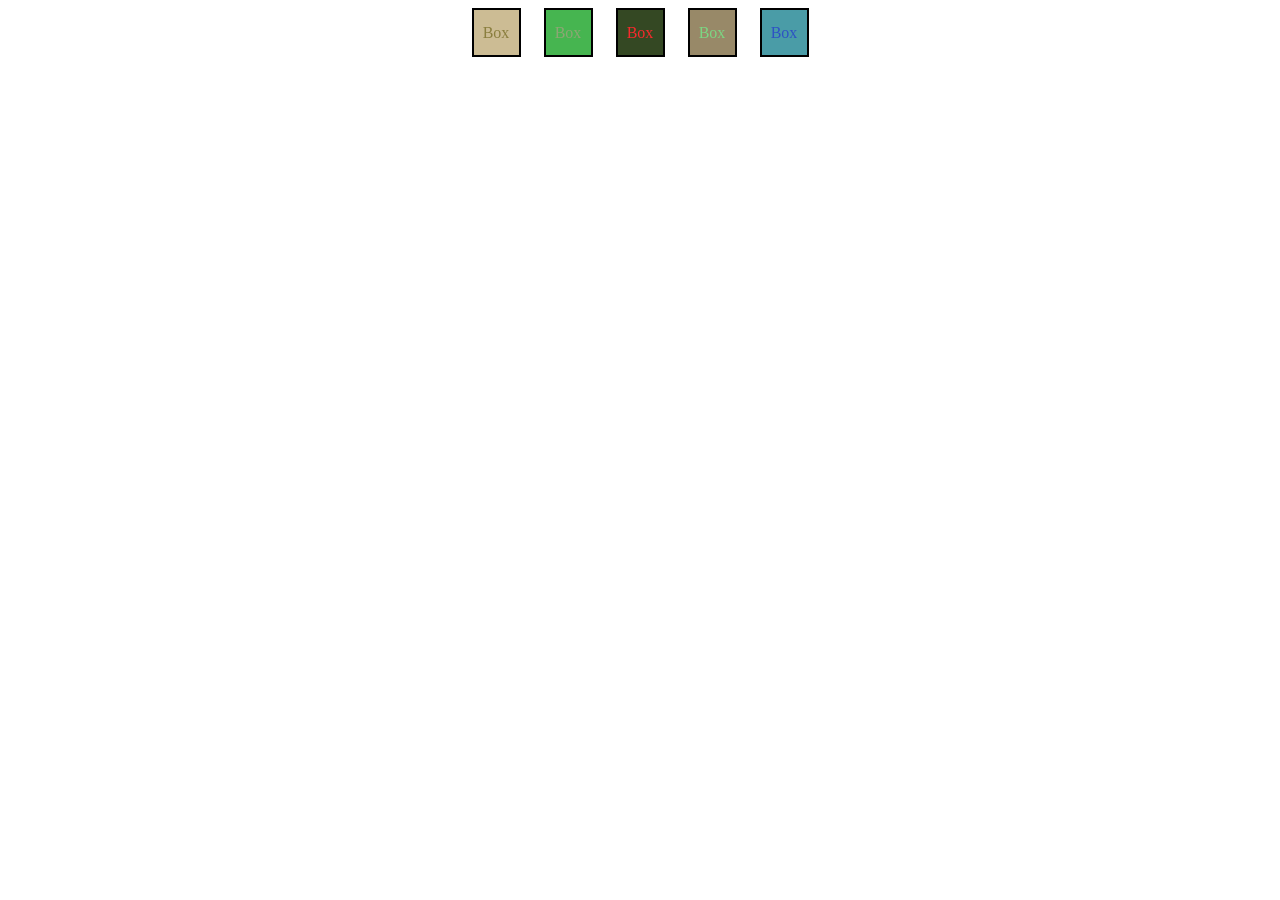
<file: colour.html>
<!doctype html>
<html lang="en">
  <head>
    <meta charset="UTF-8" />
    <meta name="viewport" content="width=device-width, initial-scale=1.0" />
    <title>Document</title>
    <style>
      .container {
        display: flex;
        justify-content: center;
        align-items: center;
        gap: 23px;
      }
      .box {
        display: flex;
        justify-content: center;
        align-items: center;
        height: 45px;
        width: 45px;
        border: 2px solid black;
      }
    </style>
  </head>
  <body>
    <div class="container">
      <div class="box">Box</div>
      <div class="box">Box</div>
      <div class="box">Box</div>
      <div class="box">Box</div>
      <div class="box">Box</div>
    </div>

    <script>
      // let boxes = document.querySelectorAll(".box");

      // for (let i = 0; i < boxes.length; i++) {

      //     let r = Math.random();

      //     if (r < 0.22) {
      //         boxes[i].style.backgroundColor = "green";
      //     }
      //     else if (r < 0.33) {
      //         boxes[i].style.backgroundColor = "red";
      //     }
      //     else if (r < 0.44) {
      //         boxes[i].style.backgroundColor = "orange";
      //     }
      //     else if (r < 0.55) {
      //         boxes[i].style.backgroundColor = "purple";
      //     }
      //     else if (r < 0.66) {
      //         boxes[i].style.backgroundColor = "black";
      //     }
      //     else if (r < 0.77) {
      //         boxes[i].style.backgroundColor = "yellow";
      //     }
      //     else if (r < 0.88) {
      //         boxes[i].style.backgroundColor = "pink";
      //     }
      //     else {
      //         boxes[i].style.backgroundColor = "blue";
      //     }
      // }
     
      let boxes = document.querySelector(".container").children;

      function randomcolour() {
        let r = Math.ceil( Math.random() * 255);
        let b = Math.ceil( Math.random() * 255);
        let g = Math.ceil( Math.random() * 255);
        return `rgb(${r}, ${b},${g})`;
      }

      Array.from(boxes).forEach((e) => {
        e.style.backgroundColor = randomcolour();
        e.style.color = randomcolour();
      });
    </script>
  </body>
</html>
</file>
